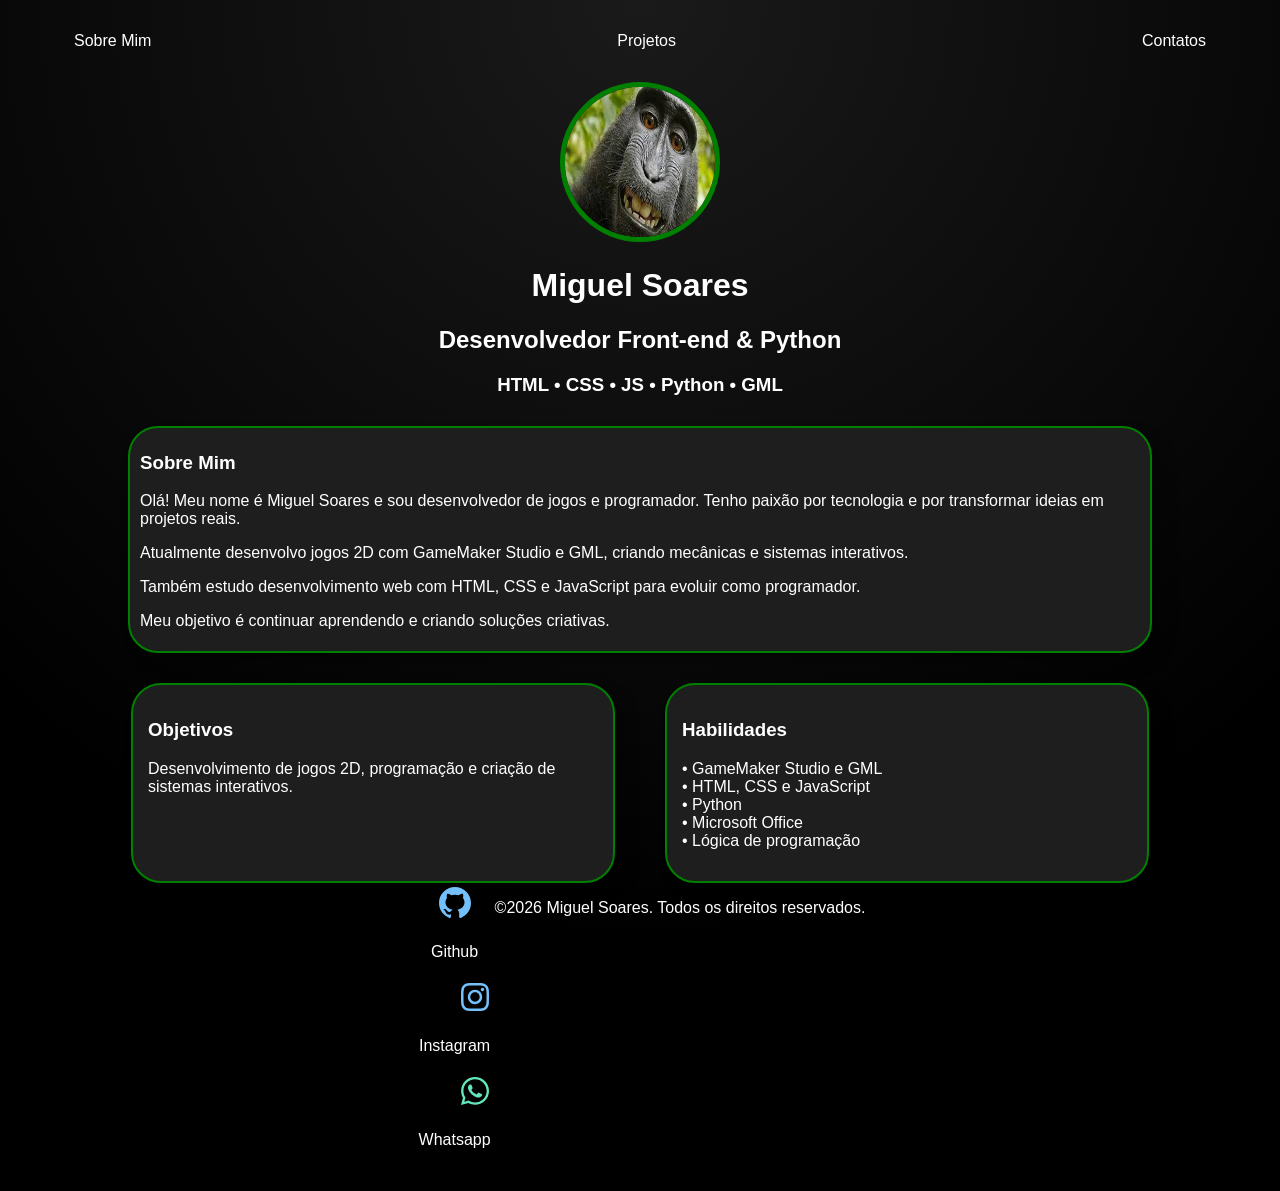
<file: Portifolio/index.html>
<!DOCTYPE html>
<html lang="en">
<head>
    <meta charset="UTF-8">
    <meta name="viewport" content="width=device-width, initial-scale=1.0">
    <title>Portfólio</title>
    <link rel="stylesheet" href="index.css">
</head>

<body>

<div class="container">

    <nav>
        <ul>
            <li><a href="index.html">Sobre Mim</a></li>
            <li><a href="project.html">Projetos</a></li>
            <li><a href="contatos.html">Contatos</a></li>
        </ul>
    </nav>

    <header>
        <div class="center">
            <img src="./img/miguel.jfif" alt="">
        </div>

        <div class="head">
            <h1>Miguel Soares</h1>
            <h2>Desenvolvedor Front-end & Python</h2>
            <h3>HTML • CSS • JS • Python • GML</h3>
        </div>
    </header>

    <main>

        <section class="card">
            <h3>Sobre Mim</h3>

            <p>Olá! Meu nome é Miguel Soares e sou desenvolvedor de jogos e programador. Tenho paixão por tecnologia e por transformar ideias em projetos reais.</p>

            <p>Atualmente desenvolvo jogos 2D com GameMaker Studio e GML, criando mecânicas e sistemas interativos.</p>

            <p>Também estudo desenvolvimento web com HTML, CSS e JavaScript para evoluir como programador.</p>

            <p>Meu objetivo é continuar aprendendo e criando soluções criativas.</p>
        </section>

        <div class="alinhado">

            <section class="card_pequeno">
                <h3>Objetivos</h3>
                <p>Desenvolvimento de jogos 2D, programação e criação de sistemas interativos.</p>
            </section>

            <section class="card_pequeno">
                <h3>Habilidades</h3>
                <p>
                    • GameMaker Studio e GML<br>
                    • HTML, CSS e JavaScript<br>
                    • Python<br>
                    • Microsoft Office<br>
                    • Lógica de programação
                </p>
            </section>

        </div>

    </main>

    <footer>

        <div class="icons">

            <a href="https://github.com/Miguel-S0ares" target="_blank">
                <img src="./img/github-brands-solid-full.svg" alt="">
                <p>Github</p>
            </a>

            <a href="https://www.instagram.com/miguel_soares_03/" target="_blank">
                <img src="./img/instagram-brands-solid-full.svg" alt="">
                <p>Instagram</p>
            </a>

            <a href="https://wa.me/5583993617760" target="_blank">
                <img src="./img/whatsapp-brands-solid-full.svg" alt="">
                <p>Whatsapp</p>
            </a>

        </div>

        <p>©2026 Miguel Soares. Todos os direitos reservados.</p>

    </footer>

</div>

</body>
</html>
</file>
<file: Portifolio/index.css>
body{
    color: white;
    font-family: Arial, Helvetica, sans-serif;
    background: radial-gradient(circle at top, #1a1a1a 0%, #000 70%);
}
    ul{
        display: flex;
        justify-content: space-between;
        list-style-type: none;
        align-items: center;
        padding: 16px;
    }
    a{
    color: white;
    text-decoration: none;
    }
    header img{
        width: 150px;
        height: 150px;
        border-radius: 50%;
        border: 5px solid green;
    }
    .center{
        text-align: center;

    }
    .head{
        text-align: center;
    }
    footer img{
            width: 40px;
        height: 40px;
        border-radius: 50%;
    
        
    }
    footer{
    display: flex;
    justify-content: center;


    }
    footer a{
        margin: 20px;
        text-align: center;
    }
    .container{
        padding: 0px 50px;
    }
nav a{
    position: relative;
    transition: 0.3s;
}

nav a:hover{
    color: lime;
}
    .card{
        
        background-color: #1E1E1E;
        border-radius: 30px;
        border : 2px solid green;
        padding: 5px 10px;
        box-shadow: 10px 10px 15px 0px rgba(0, 0, 0, 0.3);
            width: 100%;
        max-width: 1000px;
        margin: 30px auto;
    }
.card_pequeno{
    background-color: #1E1E1E;
    border-radius: 30px;
    border: 2px solid green;
    padding: 15px;
    box-shadow: 10px 10px 15px rgba(0,0,0,0.3);
    width: 100%;
    max-width: 450px;
}
   .alinhado{
    display: flex;
    gap: 50px;
    justify-content: center;
    flex-wrap: wrap;
}

.card, .card_pequeno{
    transition: 0.3s ease;
}

.card:hover, .card_pequeno:hover{
    transform: translateY(-5px);
    box-shadow: 15px 15px 25px rgba(0,0,0,0.5);
}
</file>
